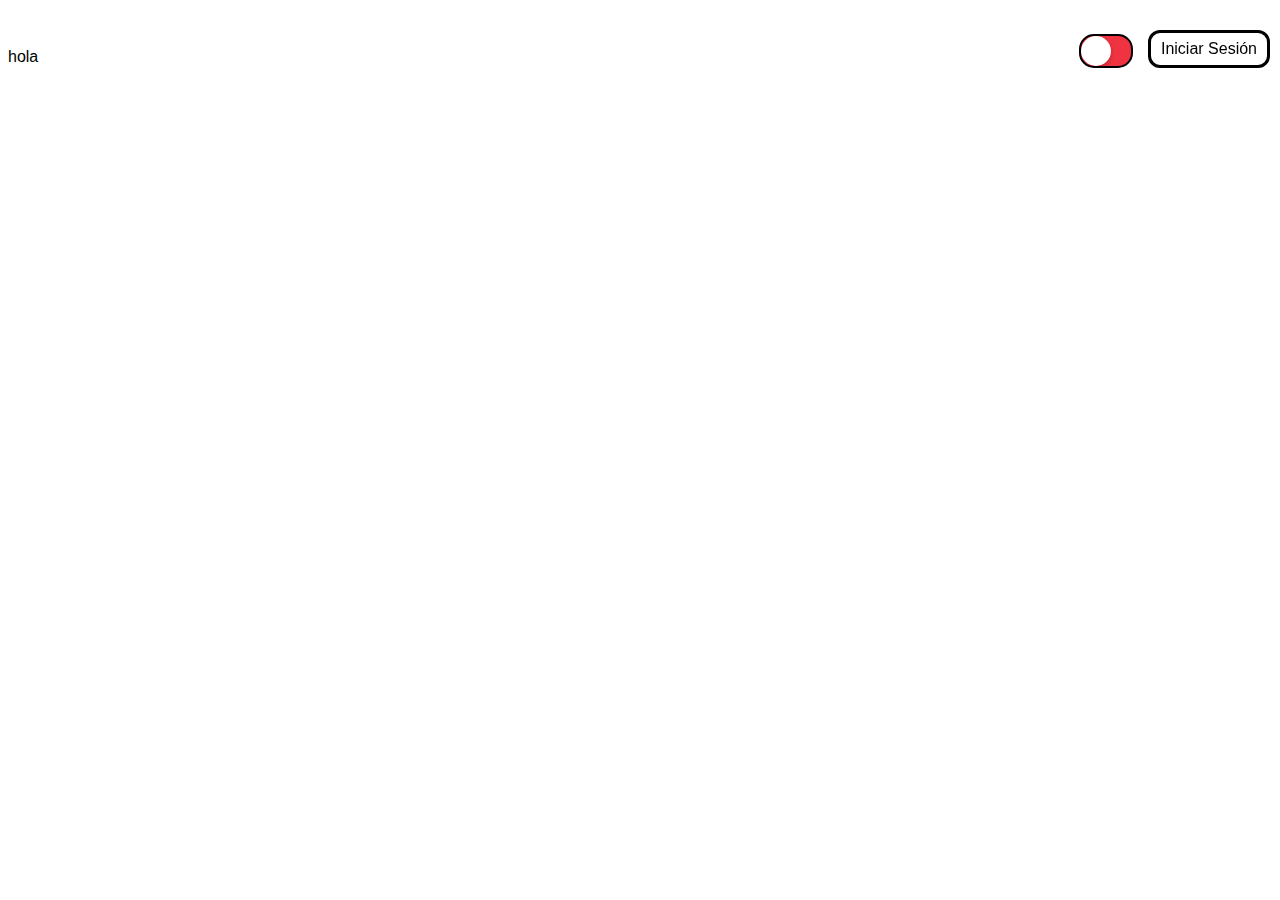
<file: index.html>
<html lang="en">
    <link rel="stylesheet" href="styles.css">
<head>
    <meta charset="UTF-8">
    <meta name="viewport" content="width=device-width, initial-scale=1.0">
    <title>TEC</title>
    <link class="icono" rel="website icon" href="https://i.postimg.cc/m26svsjB/logo-tec-enca2.png" type="png">
</head>
<body>
    <!-- Contenido -->
    <div class="content">
        <div class="header-buttons">
            <div class="theme-switch">
                <input type="checkbox" id="toggle-mode" />
                <label for="toggle-mode" class="switch">
                    <div class="sphere"></div>
                </label>
            </div>
            <button class="Iniciar-sesión" onclick="window.location.href='login';">Iniciar Sesión</button>
        </div>
    </div>    
    <a >hola</a>
</body>

<script src="tema.js"></script>

</html>
</file>
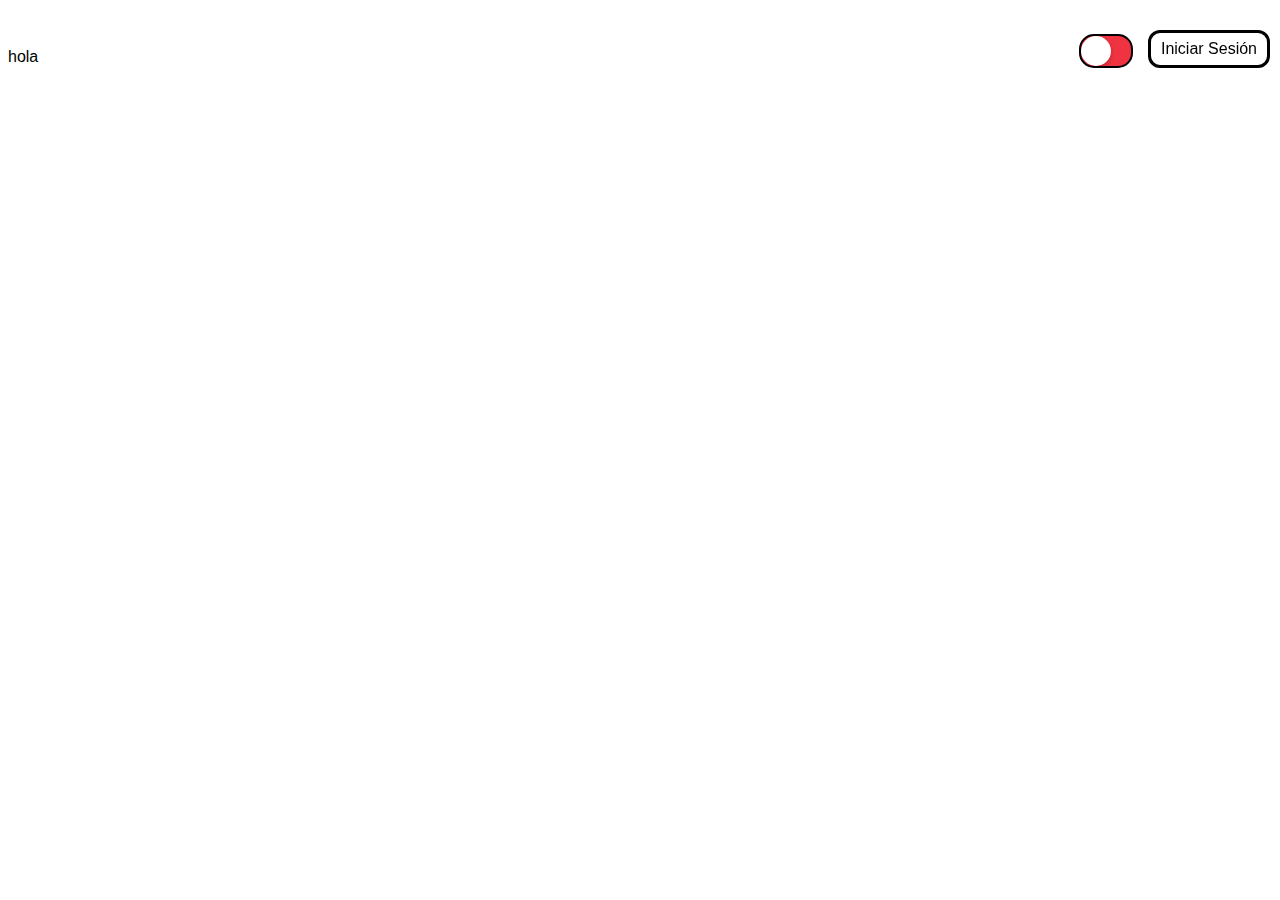
<file: home.html>
<html lang="en">
    <link rel="stylesheet" href="styles.css">
<head>
    <meta charset="UTF-8">
    <meta name="viewport" content="width=device-width, initial-scale=1.0">
    <title>TEC</title>
    <link class="icono" rel="website icon" href="https://i.postimg.cc/m26svsjB/logo-tec-enca2.png" type="png">
</head>
<body>
    <!-- Contenido -->
    <div class="content">
        <div class="header-buttons">
            <div class="theme-switch">
                <input type="checkbox" id="toggle-mode" />
                <label for="toggle-mode" class="switch">
                    <div class="sphere"></div>
                </label>
            </div>
            <button class="Iniciar-sesión" onclick="window.location.href='login';">Iniciar Sesión</button>
        </div>
    </div>    
    <a >hola</a>
</body>

<script src="tema.js"></script>

</html>
</file>
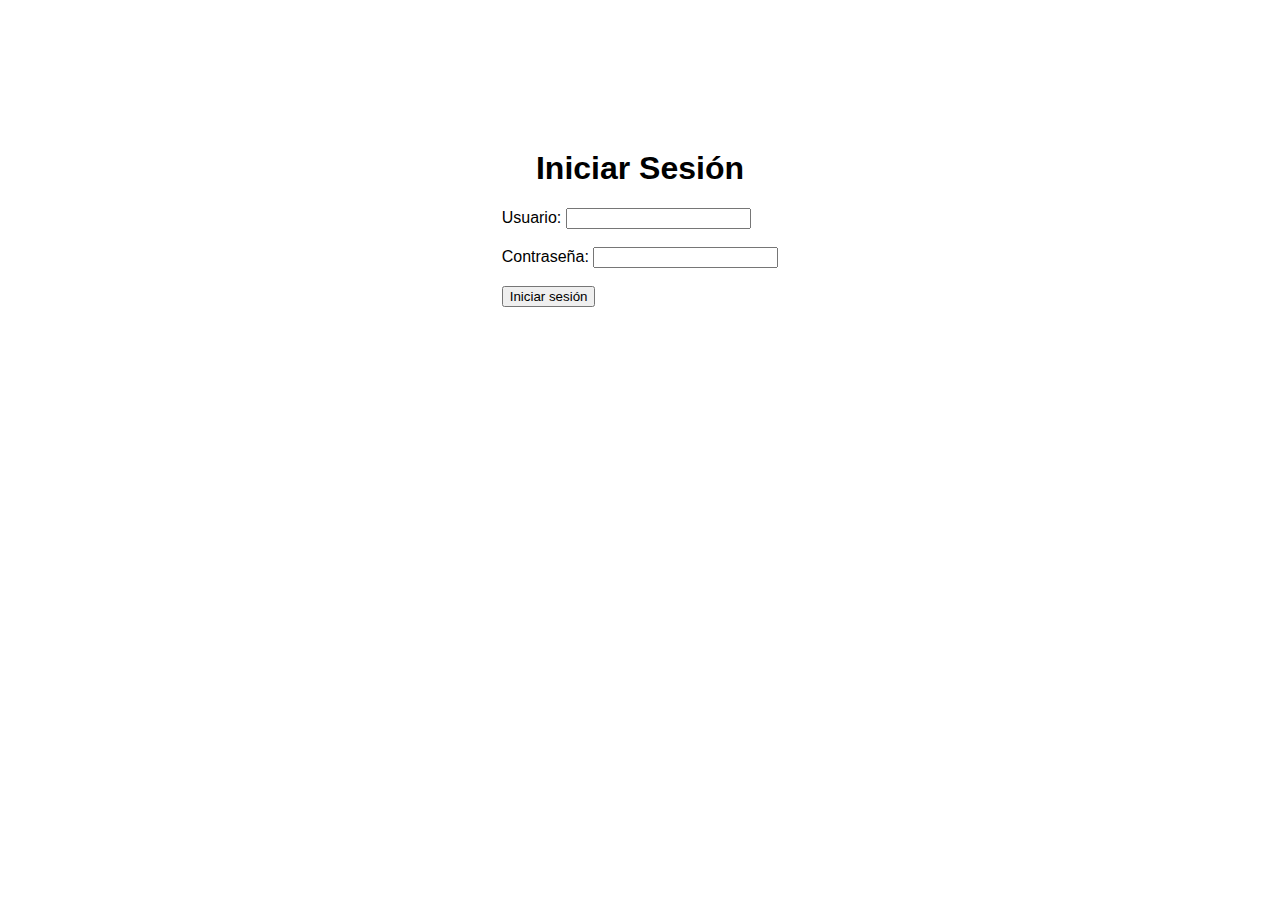
<file: login.html>
<html lang="en">
    <link rel="stylesheet" href="styles.css">
<head>
    <meta charset="UTF-8">
    <meta name="viewport" content="width=device-width, initial-scale=1.0">
    <title>Document</title>
    <link class="icono" rel="website icon" href="https://i.postimg.cc/m26svsjB/logo-tec-enca2.png" type="png">
</head>
<body>
    <div class="contenedor"> 
        <h1>Iniciar Sesión</h1>
        <form action="login_C" method="POST">
            <label for="username">Usuario:</label>
            <input type="text" id="usuario" name="usuario" required><br><br>
            
            <label for="password">Contraseña:</label>
            <input type="password" id="password" name="password" required><br><br>
            
            <input type="submit" value="Iniciar sesión">
        </form>
        <div id="error"></div>
    </div>

    <script>
        // Verificar si el modo oscuro está activado en localStorage
        const savedMode = localStorage.getItem('theme');
        if (savedMode === 'dark') {
            document.body.classList.add('dark-mode');
        }

        // Función para obtener parámetros de la URL
        function obtenerParametroURL(nombre) {
            const params = new URLSearchParams(window.location.search);
            return params.get(nombre);
        }

        // Mostrar mensaje de error si existe el parámetro "error"
        const error = obtenerParametroURL('error');
        if (error) {
            const resultado = document.getElementById('error');
            switch (error) {
                case '1':
                    resultado.textContent = 'Credenciales incorrectas';
                    break;
                case '2':
                    resultado.textContent = 'Tu sesión ha expirado por inactividad';
                    break;
            }
        }
        </script>
</body>


</html>
</file>
<file: styles.css>
/* Modo claro (por defecto) */
body {
    background-color: white;
    color: black;
    transition: background-color 0.3s ease, color 0.3s ease;
    font-family: Verdana, Geneva, Tahoma, sans-serif;
}

/* Modo oscuro */
body.dark-mode {
    background-color: #121212;
    color: white;
}


/* Contenedor de los botones */
.header-buttons {
    position: fixed;
    top: 10px;
    right: 15px;
    display: flex;
    align-items: center;
    gap: 20px; /* Espacio entre los botones */
    z-index: 1000; /* Asegura que estén por encima de otros elementos */
}

/* Botón de cerrar sesión */
.logout-button {
    background-color: #e94242; /* Rojo para destacar */
    color: white;
    border: none;
    padding: 10px 15px;
    border-radius: 10px;
    cursor: pointer;
    font-size: 14px;
    transition: background-color 0.3s ease;
}

.logout-button:hover {
    background-color: #c53030; /* Rojo más oscuro al pasar el mouse */
}

.iniciar-sesión {
    background-color: transparent;
    border: 3px solid white;
    color: white;
    padding: 7px 10px;
    transition: background-color 0.3s ease, color 0.3s ease; /* Transición suave */
}

.iniciar-sesión:hover {
    background-color: #004080; /* Fondo azul al pasar el mouse */
    color: white; /* Texto blanco */
    border-color: #004080; /* Cambiar el borde al mismo azul */
}

/* Estilo para el tema claro */
body:not(.dark-mode) .iniciar-sesión {
    border-color: black; /* Contorno negro en modo claro */
    color: black; /* Texto negro */
}

body:not(.dark-mode) .iniciar-sesión:hover {
    background-color: #004080; /* Fondo azul al pasar el mouse */
    color: white; /* Texto blanco */
    border-color: #004080; /* Cambiar el borde al mismo azul */
}


/* Estilo de la tabla */
table, th, td {
    border: 1px solid white;
}

th, td {
    padding: 10px;
    text-align: left;
}

th {
    background-color: #002855;
}

button {
    background-color: #002855;
    border: none;
    color: white;
    padding: 15px 32px;
    text-align: center;
    text-decoration: none;
    display: block; /* Cambiar a block para centrar */
    font-size: 16px;
    margin: 20px auto; /* Centrar horizontalmente */
    cursor: pointer;
    border-radius: 12px;
}

.contenedor {
    display: flex;
    flex-direction: column;
    align-items: center;
    justify-content: center;
    height: 50vh; /* Ocupa toda la altura de la ventana */
}

form {
    margin-bottom: 20px; /* Espacio entre el formulario y el mensaje */
}

#error {
    color: #e94242;
    margin-top: 10px;
}


body.dark-mode .theme-switch {
    border: 2px solid #d4d4d4; /* Borde claro */
}

.theme-switch input[type="checkbox"]:checked + .switch {
    border-radius: 15px; /* Asegura que siga siendo redondeado */
}

.theme-switch input[type="checkbox"] {
    display: none;
}

.theme-switch .switch {
    display: flex;
    align-items: center;
    justify-content: space-between;
    width: 100%;
    height: 100%;
    position: relative;
}

/* Contenedor del switch */
.theme-switch {
    display: flex;
    align-items: center;
    justify-content: center;
    width: 50px; /* Ancho del switch */
    height: 30px; /* Altura del switch */
    top: 2px;
    right: 5px;
    background-color: #ef3340; /* Fondo del switch */
    border-radius: 15px; /* Bordes redondeados */
    position: relative;
    cursor: pointer;
    transition: background-color 0.3s ease; /* Transición del fondo */
    border: 2px solid black; /* Borde negro por defecto */
    overflow: hidden; /* Ocultar cualquier desbordamiento */
}

body.dark-mode .theme-switch {
    border: 2px solid white; /* Borde blanco en modo oscuro */
    background-color: #002855;
}

/* Esfera que se mueve */
.theme-switch .sphere {
    width: 30px; /* Tamaño de la esfera */
    height: 30px;
    background-color: white; /* Fondo blanco de la esfera */
    border-radius: 50%; /* Forma de esfera */
    position: absolute;
    top: 0px; /* Centrar verticalmente */
    left: 0px; /* Posición inicial (modo claro) */
    transition: transform 0.3s ease, background-image 0.3s ease; /* Transición suave */
    display: flex;
    align-items: center;
    justify-content: center;
    box-shadow: 0 2px 4px rgba(0, 0, 0, 0.2); /* Sombra para darle profundidad */
}

/* Ícono dentro de la esfera */
.theme-switch .sphere::before {
    content: '';
    width: 16px; /* Tamaño del ícono */
    height: 16px;
    background-size: cover;
    background-position: center;
    background-repeat: no-repeat;
    transition: background-image 0.3s ease; /* Transición suave del ícono */
    background-image: url('https://i.postimg.cc/MHPSSwWV/sun.png'); /* Ícono de sol */
}

/* Cambiar la posición y el ícono al activar el modo oscuro */
body.dark-mode .theme-switch .sphere {
    transform: translateX(20px); /* Mover hacia la derecha */
}

body.dark-mode .theme-switch .sphere::before {
    background-image: url('https://i.postimg.cc/m2YY8rgP/moon-2.png'); /* Ícono de luna */
}


/* Contenedor de la terminal */
.terminal {
    background-color: #1e1e1e;
    color: #d4d4d4;
    font-family: 'Courier New', Courier, monospace; /* Fuente monoespaciada */
    padding: 20px;
    border-radius: 8px;
    box-shadow: 0 4px 8px rgba(0, 0, 0, 0.2);
    max-width: 1000px; /* Ancho máximo */
    margin: 20px auto;
    height: 500px;
    overflow-y: auto;
    display: flex;
    flex-direction: column;
}

/* Salida de la terminal */
.terminal-output {
    flex: 1;
    overflow-y: auto;
    white-space: pre; /* Mantener formato de texto */
    margin-bottom: 10px;
    font-size: 14px;
    line-height: 1.5; /* Espaciado entre líneas */
    overflow-wrap: break-word; /* Evitar desbordes */
}

/* Scroll personalizado para la terminal */
.terminal-output::-webkit-scrollbar {
    width: 6px; /* Más delgado */
}

.terminal-output::-webkit-scrollbar-thumb {
    background-color: #444; /* Color oscuro */
    border-radius: 3px; /* Bordes redondeados */
}

.terminal-output::-webkit-scrollbar-thumb:hover {
    background-color: #555; /* Color más claro al pasar el mouse */
}

.terminal-output::-webkit-scrollbar-track {
    background-color: #1e1e1e; /* Fondo del track igual al fondo de la terminal */
}

/* Entrada de la terminal */
.terminal-input {
    display: flex;
    align-items: center;
    background-color: #1e1e1e; /* Fondo igual al de la terminal */
    padding: 5px 10px;
    border-top: 1px solid #444; /* Línea superior para separar */
}

.terminal-input .prompt {
    color: #4caf50; /* Verde para el prompt */
    margin-right: 10px;
}

.terminal-input input {
    flex: 1;
    background-color: #1e1e1e; /* Fondo igual al de la terminal */
    color: #d4d4d4; /* Texto claro */
    border: none;
    font-family: 'Courier New', Courier, monospace;
    font-size: 14px;
    padding: 5px 0;
}

.terminal-input input:focus {
    outline: none; /* Sin borde al enfocar */
}

/* Contenedor de los botones */
.header-buttons {
    position: fixed;
    top: 10px;
    right: 10px;
    display: flex;
    align-items: center;
    gap: 10px; /* Espacio entre los botones */
    z-index: 1000; /* Asegura que estén por encima de otros elementos */
}

/* Botón de cerrar sesión */
.logout-button {
    background-color: #ef3340; /* Rojo para destacar */
    color: white;
    border: none;
    padding: 10px 15px;
    border-radius: 5px;
    cursor: pointer;
    font-size: 14px;
    transition: background-color 0.3s ease;
    transition: opacity 0.3s ease transform 0.3s ease; /* Transición suave al mostrar */
}

.logout-button:hover {
    background-color: #c53030; /* Rojo más oscuro al pasar el mouse */
}


/* Menú lateral */
.sidebar {
    position: fixed;
    top: 0;
    left: 0;
    width: 250px;
    height: 100%;
    background-color: #002855; /* Fondo del menú */
    color: white;
    padding: 20px;
    box-shadow: 2px 0 5px rgba(0, 0, 0, 0.2);
    display: flex;
    flex-direction: column;
    justify-content: space-between;
}


/* Botón de menú hamburguesa */
.menu-toggle {
    position: fixed;
    top: -5px;
    left: 9px;
    color: white;
    border: none;
    padding: 3px 5px;
    cursor: pointer;
    border-radius: 5px;
    z-index: 1001; /* Asegura que esté por encima de otros elementos */
    transition: background-color 0.3s ease;
}

.menu-toggle:hover {
    background-color: #0059b3;
}

/* Barra lateral oculta */
.sidebar {
    position: fixed;
    top: 0;
    left: 0;
    width: 60px; /* Ancho reducido cuando está oculta */
    height: 100%;
    background-color: #002855; /* Fondo del menú */
    color: white;
    padding: 10px 0; /* Espaciado vertical */
    box-shadow: 2px 0 5px rgba(0, 0, 0, 0.2);
    display: flex;
    flex-direction: column;
    align-items: center; /* Centrar contenido horizontalmente */
    justify-content: flex-start; /* Alinear contenido al inicio */
    transition: width 0.3s ease; /* Transición suave al expandir */
    z-index: 1000; /* Asegura que esté por encima del contenido */
    overflow: hidden; /* Ocultar contenido adicional */
}

/* Barra lateral expandida */
.sidebar.active {
    width: 250px; /* Ancho completo cuando está visible */
    align-items: flex-start; /* Alinear contenido al inicio horizontalmente */
    padding: 20px; /* Espaciado interno */
}

/* Título del menú */
.sidebar h2 {
    width: 100%;
    text-align: center; /* Centrar el texto */
    margin: 0;
    margin-bottom: 20px;
    font-size: 18px;
    opacity: 0; /* Ocultar inicialmente */
    transition: opacity 0.3s ease; /* Transición suave al mostrar */
}

.sidebar.active h2 {
    opacity: 1; /* Mostrar el texto cuando la barra está expandida */
}

/* Lista de opciones */
.sidebar ul {
    list-style: none;
    padding: 0;
    margin: 0;
    width: 100%;
    opacity: 0; /* Ocultar inicialmente */
    transition: opacity 0.3s ease transform 0.3s ease; /* Transición suave al mostrar */
}

.sidebar.active ul {
    opacity: 1; /* Mostrar los botones cuando la barra está expandida */
}

/* Botones del menú */
.sidebar ul li {
    margin-bottom: 15px;
    width: 100%;
}

.sidebar ul li button {
    width: 100%;
    padding: 10px;
    background-color: #004080; /* Fondo de los botones */
    color: white;
    border: none;
    border-radius: 5px;
    cursor: pointer;
    transition: background-color 0.3s ease;
    text-align: left; /* Alinear texto a la izquierda */
    opacity: 0; /* Ocultar inicialmente */
    transform: translateX(-20px); /* Mover hacia la izquierda */
    transition: opacity 0.3s ease, transform 0.3s ease; /* Transición suave */
}

.sidebar.active ul li button {
    opacity: 1; /* Mostrar los botones cuando la barra está expandida */
    transform: translateX(0); /* Volver a la posición original */
}

.sidebar ul li button:hover {
    background-color: #0059b3; /* Fondo al pasar el mouse */
}

/* Botón de cerrar sesión */
.sidebar .logout-button {
    position: absolute; /* Posicionar el botón de forma absoluta */
    bottom: 5%; /* Separación desde el fondo de la barra lateral */
    left: 10%; /* Centrar horizontalmente */
    transform: translateX(-50%); /* Ajustar para centrar completamente */
    width: 80%; /* Ajustar el ancho del botón */
    padding: 10px;
    background-color: #ef3340; /* Rojo para destacar */
    color: white;
    border: none;
    border-radius: 5px;
    cursor: pointer;
    transition: background-color 0.3s ease;
    opacity: 0; /* Ocultar inicialmente */
    transform: translate(-50%, -20px); /* Mover hacia la izquierda y arriba */
    transition: opacity 0.3s ease, transform 0.3s ease; /* Transición suave */
}

.sidebar.active .logout-button {
    opacity: 1; /* Mostrar el botón cuando la barra está expandida */
    transform: translateX(0); /* Volver a la posición original */
}

.sidebar .logout-button:hover {
    background-color: #c53030; /* Rojo más oscuro al pasar el mouse */
}

/* Ajustar el contenido principal */
.content {
    margin-left: 40px; /* Sin espacio cuando la barra lateral está oculta */
    padding: 20px;
    transition: margin-left 0.3s ease; /* Transición suave */
}
</file>
